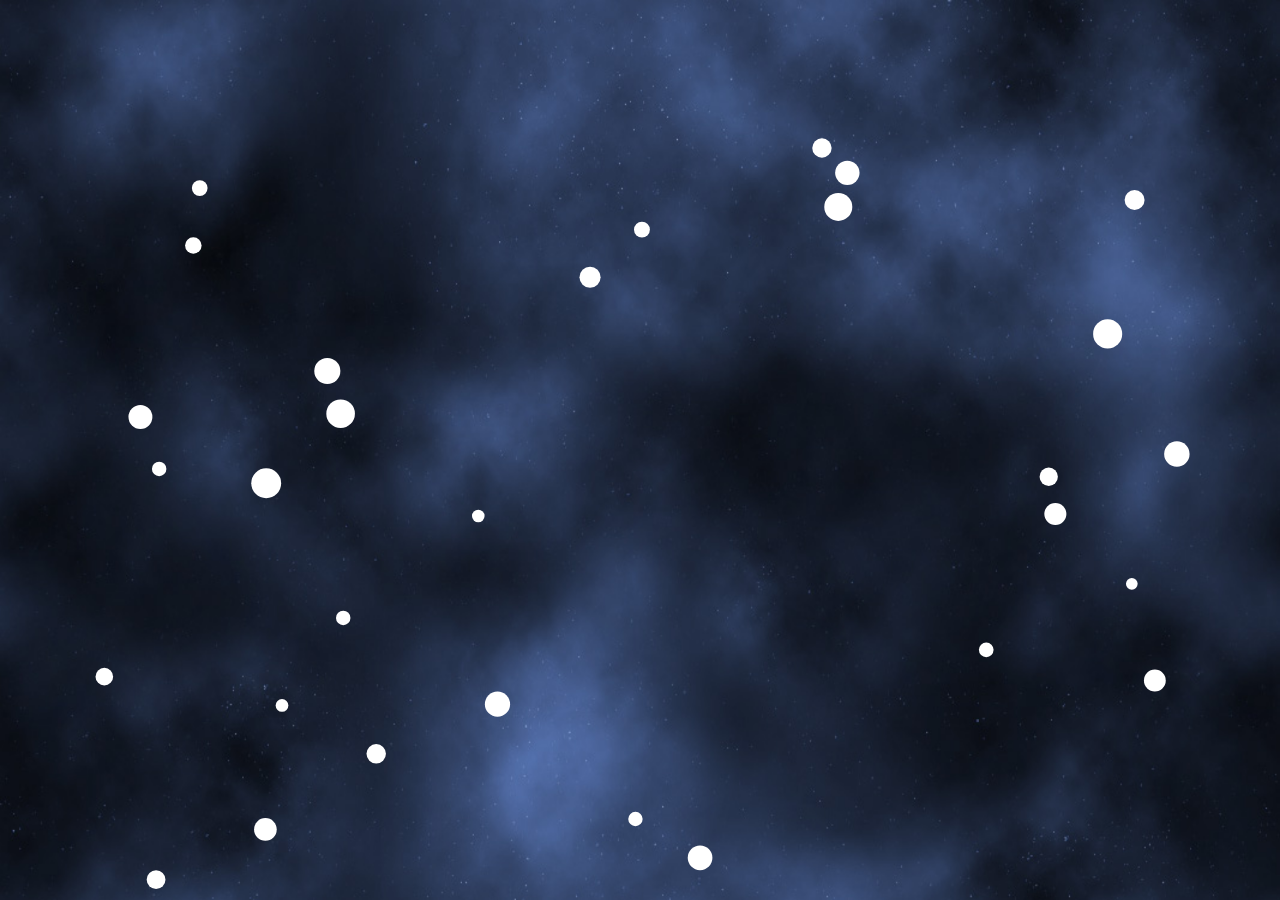
<file: Asteriods/asteroids.html>
<!DOCTYPE html>

<html>
	<head>
		<title>Asteroids</title>
		<meta charset="utf-8">
		
		<link href="asteroids.css" rel="stylesheet" type="text/css">
		
		<script type="text/javascript" src="jquery.js"></script>
		<script type="text/javascript" src="asteroids.js"></script>
	</head>
	
	<body>
		<canvas id="myCanvas" width="500" height="500">
			
		</canvas>
	</body>
</html>
</file>
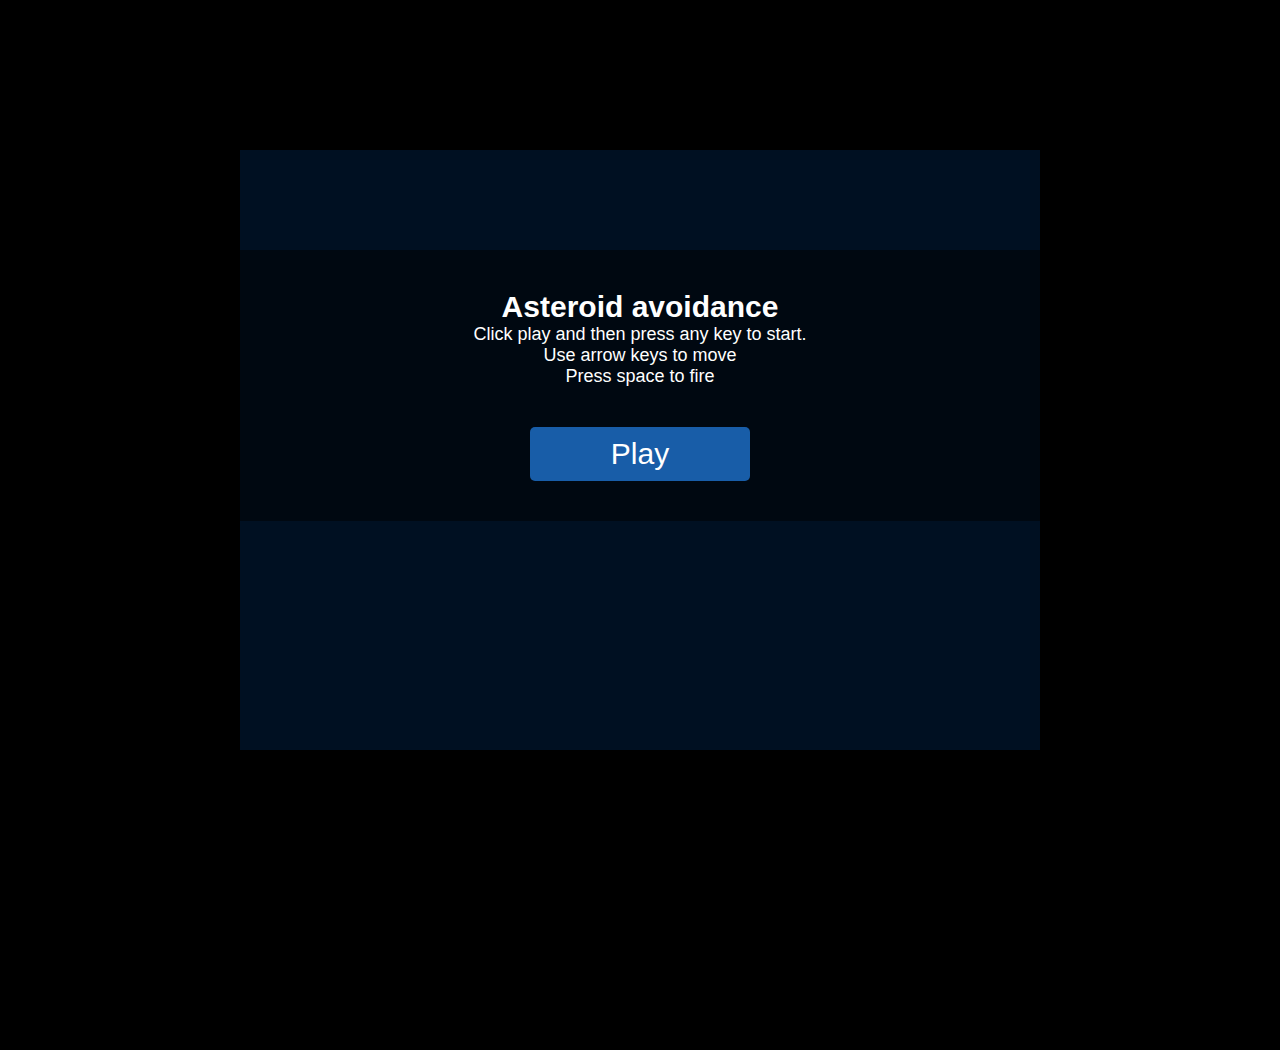
<file: AsteroidsAvoidance - final/AsteroidsAvoidance.html>
<!DOCTYPE html>

<html>
	<head>
		<title>Asteroid avoidance</title>
		<meta charset="utf-8">
		
		<link href="css/AsteroidsAvoidance.css" rel="stylesheet" type="text/css">
		
		<script type="text/javascript" src="js/jquery.js"></script>
		<script type="text/javascript" src="js/AsteroidsAvoidance.js"></script>
	</head>
	
	<body>
		<div id="game">
			<div id="gameUI">
				<div id="gameIntro">
					<h1>Asteroid avoidance</h1>
					<p>Click play and then press any key to start.</p>
					<p>Use arrow keys to move</p>
					<p>Press space to fire</p>
					<p><a id="gamePlay" class="button" href="">Play</a></p>
				</div>
				<div id="gameStats">
					<p>Time: <span class="gameScore"></span> seconds</p>
					<p><a class="gameReset" href="">Reset</a></p>
				</div>
				<div id="gameComplete">
					<h1>Game over!</h1>
					<p>You survived for <span class="gameScore"></span> seconds.</p>
					<p><a class="gameReset button" href="">Play again</a></p>
				</div>
			</div>
			<canvas id="gameCanvas" width="800" height="600">
				<!-- Insert fallback content here -->
			</canvas>
			
			<!-- Audio -->
			<audio id="gameSoundBackground" loop>
				<source src="music/Sexy_Time.ogg">
				<source src="music/Sexy_Time.mp3">
			</audio>
			<audio id="gameSoundThrust" loop>
				<source src="music/thrust.ogg">
				<source src="music/thrust.mp3">
			</audio>
			<audio id="gameSoundDeath">
				<source src="music/death.ogg">
				<source src="music/death.mp3">
			</audio>
		</div>
	</body>
</html>
</file>
<file: Asteriods/asteroids.css>
* { margin: 0; padding: 0; }
html, body { height: 100%; width: 100%; }
canvas { display: block; }

#myCanvas {
	background-image: url("bg.jpg");
	background-size: 100% 100%;
}
</file>
<file: AsteroidsAvoidance - final/css/AsteroidsAvoidance.css>
* { margin: 0; padding: 0; }

html, body { height: 100%; width: 100%; }

canvas { display: block; }

body 
{
	background: #000;
	color: #fff;
	font-family: Verdana, Arial, sans-serif;
	font-size: 18px;
}

h1 
{
	font-size: 30px;
}

p 
{
	margin: 0 20px;
}

a 
{
	color: #fff;
	text-decoration: none;
}

a:hover 
{
	text-decoration: underline;
}

a.button 
{
	background: #185da8;
	border-radius: 5px;
	display: block;
	font-size: 30px;
	margin: 40px 0 0 270px;
	padding: 10px;
	width: 200px;
}

a.button:hover 
{
	background: #2488f5;
	color: #fff;
	text-decoration: none;
}

#game 
{
	height: 600px;
	left: 50%;
	margin: -300px 0 0 -400px;
	position: relative;
	top: 50%;
	width: 800px;
}

#gameCanvas 
{
	background: #001022;
}

#gameUI 
{
	height: 600px;
	position: absolute; /* Places UI on top of the canvas */
	width: 800px;
}

#gameIntro, #gameComplete 
{
	background: rgba(0, 0, 0, 0.5);
	margin-top: 100px;
	padding: 40px 0;
	text-align: center;
}

#gameStats 
{
	font-size: 14px;
	margin: 20px 0;
}

#gameStats .gameReset 
{
	margin: 20px 20px 0 0;
	position: absolute;
	right: 0;
	top: 0;
}

#highScore
{
	font-size: 30px;
}

#highScore, .gameScore, .gameTime
{
	color: yellow;
}
</file>
